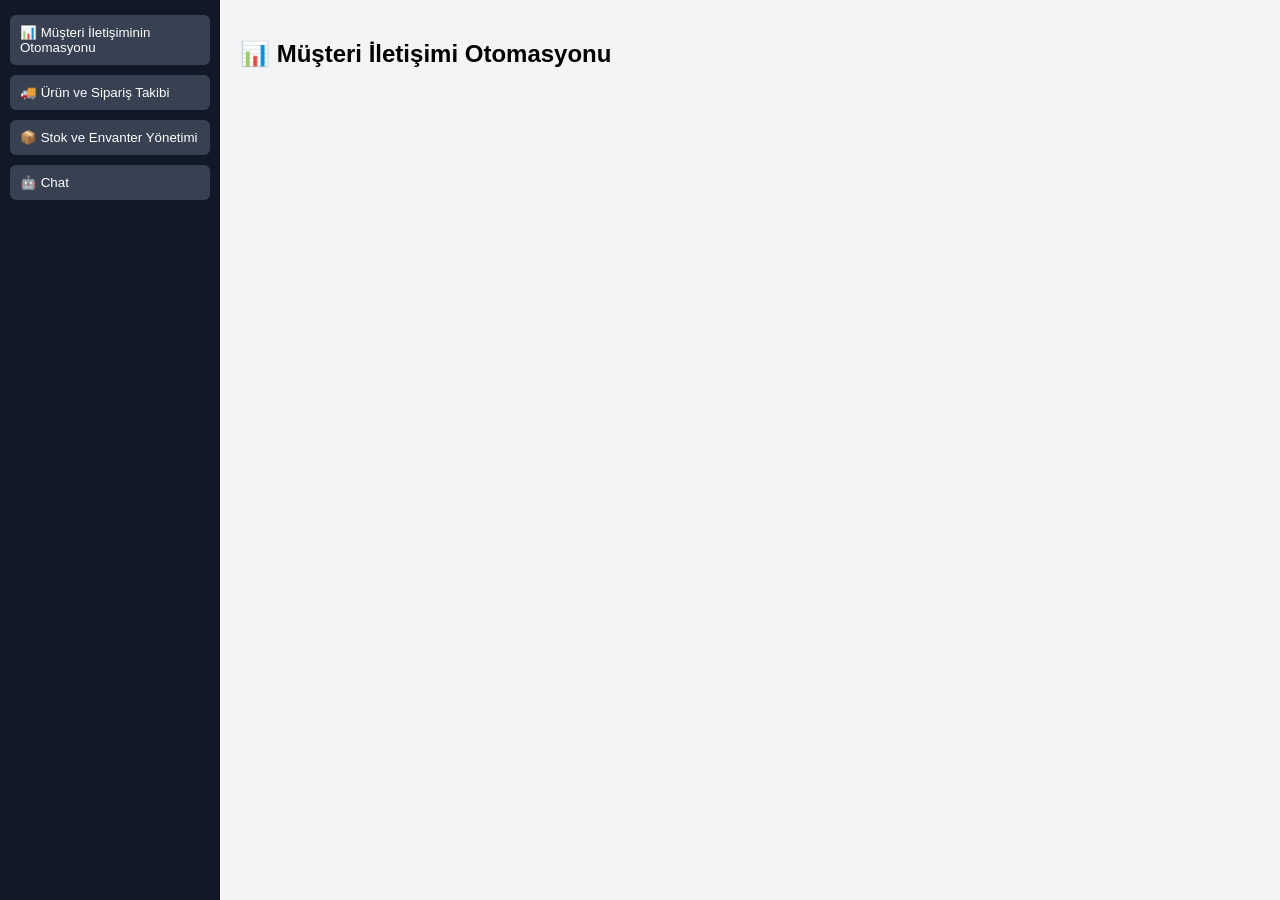
<file: static/index.html>
<!DOCTYPE html>
<html lang="tr">
<head>
<meta charset="UTF-8">
<title>SmartStock AI</title>

<style>
* { box-sizing: border-box; }

body {
    margin: 0;
    font-family: Arial;
    display: flex;
    min-height: 100vh; 
    align-items: stretch;
}

/* MENU */
.menu {
    width: 220px;
    background: #111827;
    display: flex;
    flex-direction: column;
    padding: 10px;
    min-height: 100vh;
}

/* CONTENT */
.content {
    flex: 1;
    padding: 20px;
    background: #f3f4f6;
    min-height: 100vh;
}

.menu button {
    padding: 10px;
    margin: 5px 0;
    border: none;
    background: #374151;
    color: white;
    cursor: pointer;
    border-radius: 6px;
    text-align: left;
}

.menu button:hover {
    background: #4f46e5;
}

.page { display: none; }
.page.active { display: block; }

.submenu button {
    padding: 8px;
    margin-right: 5px;
    border: none;
    background: #e5e7eb;
    cursor: pointer;
    border-radius: 6px;
}

.submenu button.active {
    background: #4f46e5;
    color: white;
}

.chat-box {
    width: 100%;
    max-width: 600px;
    background: white;
    padding: 24px;
    border-radius: 14px;
    box-shadow: 0 4px 6px -1px rgba(0, 0, 0, 0.1);
}

#messages {
    height: 360px;
    overflow-y: auto;
    border: 1px solid #e5e7eb;
    border-radius: 8px;
    padding: 12px;
    margin-bottom: 12px;
    background: #fafafa;
}

.bubble {
    max-width: 80%;
    padding: 8px 12px;
    border-radius: 12px;
    margin: 5px 0;
    word-wrap: break-word;
}

.user {
    background: #4f46e5;
    color: white;
    margin-left: auto;
}

.bot {
    background: #e5e7eb;
    color: #1f2937;
}

#aiBox {
    background: white;
    padding: 15px;
    border-radius: 8px;
    min-height: 120px;
    white-space: pre-wrap;
    line-height: 1.6;
    border: 1px solid #e5e7eb;
    box-shadow: 0 2px 4px rgba(0,0,0,0.05);
}
</style>

</head>

<body>

<!-- MENU -->
<div class="menu">

    <button onclick="showPage('dashboard')">📊 Müşteri İletişiminin Otomasyonu </button>
    <button onclick="showPage('products')">🚚 Ürün ve Sipariş Takibi</button>
    <button onclick="showPage('orders')">📦 Stok ve Envanter Yönetimi </button>
    <button onclick="showPage('chat')">🤖 Chat</button>

</div>

<!-- CONTENT -->
<div class="content">

    <!-- DASHBOARD -->
    <div id="dashboard" class="page active">
        <h2>📊 Müşteri İletişimi Otomasyonu </h2>
    </div>

    <!-- PRODUCTS -->
    <div id="products" class="page">

        <h2>🚚 Ürün ve Sipariş Takibi</h2>

        <div style="display:flex; gap:20px;">

            <div style="flex:1; min-width:0;">

                <div class="submenu">
                    <button onclick="showTab('stock')">📊 Stok</button>
                    <button onclick="showTab('live')">🚚 Anlık</button>
                    <button onclick="showTab('history')">📜 Geçmiş</button>
                </div>

                <div id="tabContent"></div>

            </div>

            <div style="flex:2;">
                <h3>🧠 AI Analiz</h3>
                <div id="aiBox">Bir sekme seç...</div>
            </div>

        </div>

    </div>

    <!-- ORDERS -->
    <div id="orders" class="page">
        <h2>📦 Stok Yönetimi</h2>
    </div>

    <!-- CHAT -->
    <div id="chat" class="page">

        <div class="chat-box">

            <h3>SmartStock AI Chat</h3>

            <div id="messages"></div>

            <input id="input" placeholder="Mesaj yaz...">
            <button onclick="send()">Gönder</button>

        </div>

    </div>

</div>

<script>

const API = "http://127.0.0.1:8000";

let productsData = [];
let ordersData = [];

/* PAGE SWITCH */
function showPage(id) {

    document.querySelectorAll(".page")
        .forEach(p => p.classList.remove("active"));

    document.getElementById(id)
        .classList.add("active");

    if (id === "products") loadData();
}

/* LOAD DATA */
async function loadData() {

    productsData = await (await fetch(API + "/products")).json();
    ordersData = await (await fetch(API + "/orders")).json();

    showTab("stock");
}

/* AI ANALYSIS */
async function getAIAnalysis(type) {

    const res = await fetch(API + "/ai-tab-analysis", {
        method: "POST",
        headers: {"Content-Type": "application/json"},
        body: JSON.stringify({
            type,
            products: productsData,
            orders: ordersData
        })
    });

    const data = await res.json();
    return data.result;
}

/* TABS */
async function showTab(tab) {

    const box = document.getElementById("tabContent");
    const aiBox = document.getElementById("aiBox");

    if (tab === "stock") {

        box.innerHTML = productsData
            .map(p => `<p>${p.name} - ${p.stock}</p>`)
            .join("");
    }

    if (tab === "live") {

        box.innerHTML = ordersData
            .filter(o => o.status !== "Teslim edildi")
            .map(o => `<p>${o.id} - ${o.customer} - ${o.status}</p>`)
            .join("");
    }

    if (tab === "history") {

        box.innerHTML = ordersData
            .filter(o => o.status === "Teslim edildi")
            .map(o => `<p>${o.id} - ${o.customer} - ${o.status}</p>`)
            .join("");
    }

    aiBox.textContent = "AI düşünüyor...";

    aiBox.textContent = await getAIAnalysis(tab);
}

/* CHAT */
function append(text, cls) {

    const div = document.createElement("div");
    div.className = "bubble " + cls;
    div.textContent = text;

    document.getElementById("messages").appendChild(div);
}

async function send() {

    const input = document.getElementById("input");

    const msg = input.value.trim();
    if (!msg) return;

    append(msg, "user");
    input.value = "";

    const res = await fetch(
        API + "/chat?message=" + encodeURIComponent(msg)
    );

    const data = await res.json();

    append(data.answer, "bot");
}

</script>

</body>
</html>
</file>
